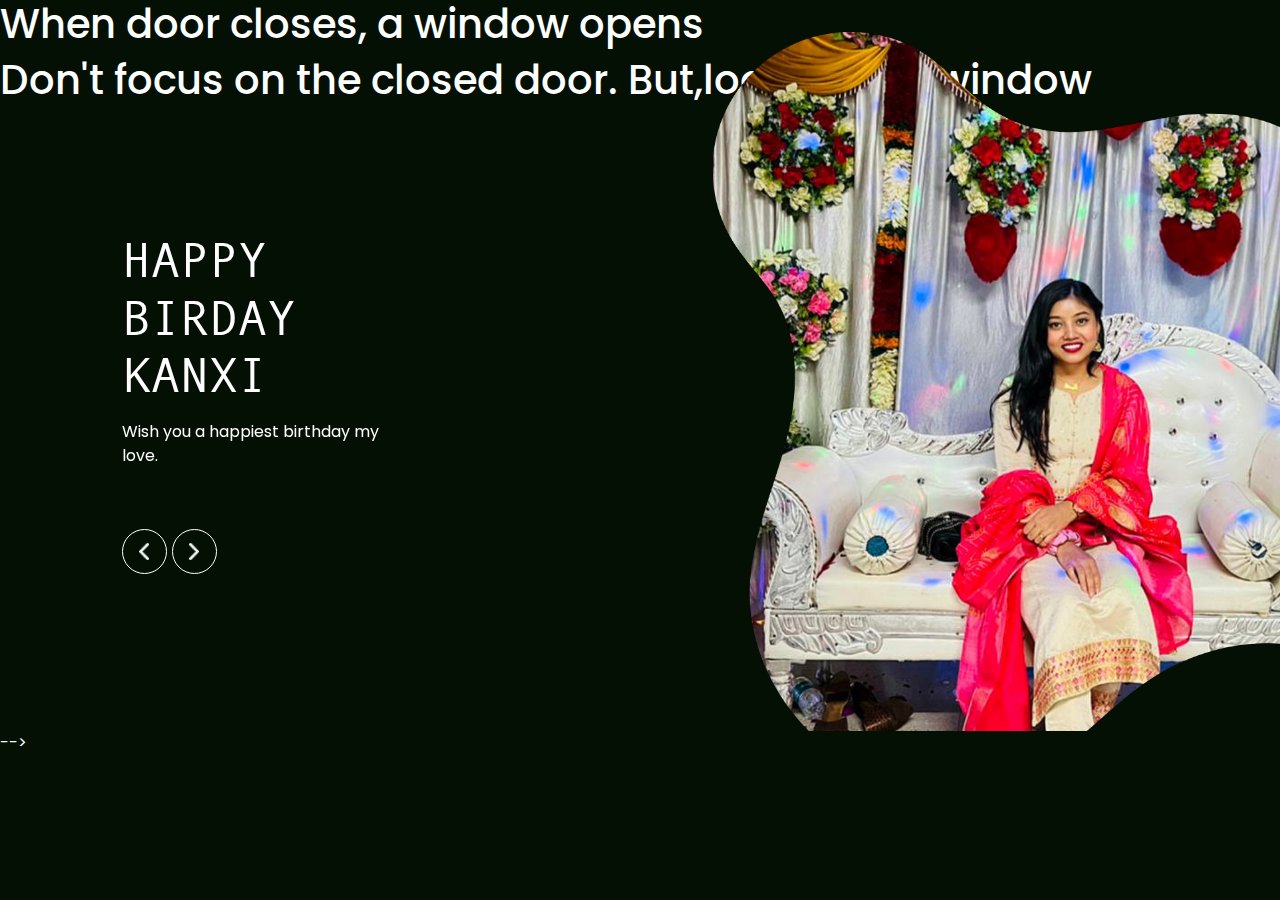
<file: index.html>
<!DOCTYPE html>
<html lang="en">

<head>
  <!-- Basic -->
  <meta charset="utf-8" />
  <meta http-equiv="X-UA-Compatible" content="IE=edge" />
  <!-- Mobile Metas -->
  <meta name="viewport" content="width=device-width, initial-scale=1, shrink-to-fit=no" />
  <!-- Site Metas -->
  <meta name="keywords" content="" />
  <meta name="description" content="" />
  <meta name="author" content="" />

  <title>Suman</title>

  <!-- slider stylesheet -->
  <link rel="stylesheet" type="text/css" href="https://cdnjs.cloudflare.com/ajax/libs/OwlCarousel2/2.3.4/assets/owl.carousel.min.css" />

  <!-- bootstrap core css -->
  <link rel="stylesheet" type="text/css" href="css/bootstrap.css" />

  <!-- Custom styles for this template -->
  <link href=" css/style.css" rel="stylesheet" />
  <!-- responsive style -->
  <link href="css/responsive.css" rel="stylesheet" />
</head>

<body>
  <h1>When door closes, a window opens </h1>
    <h1>Don't focus on the closed door. But,look for the window</h1>
<!--   <div class="hero_area">
    <!-- slider section -->
    <section class=" slider_section position-relative">
      <div class="container-fluid">
        <div class="row slider-row">
          <div class="col-lg-3 offset-lg-1">
            <div id="carouselExampleIndicators" class="carousel slide" data-ride="carousel">
              <div class="carousel-inner">
                <div class="carousel-item active">
                  <div class="detail-box">
                    <h1>
                      HAPPY <br />
                      BIRDAY <br />
                      KANXI
                    </h1>
                    <p>
                      Wish you a happiest birthday my love. 
                    </p>
                  </div>
                </div>
                <div class="carousel-item">
                  <div class="detail-box">
                    <h1>
                      HAPPY <br />
                      BIRDAY <br />
                      SANU
                    </h1>
                    <p>
                      Wish you have a happy, peaceful, healthy and wealthy life. &#10084; you to infinity and beyond
                    </p>
                  </div>
                </div>
              </div>
              <div class="carousel_control-box">
                <div class="carousel_btn-container">
                  <a class="carousel-control-prev" href="#carouselExampleIndicators" role="button" data-slide="prev">
                    <span class="sr-only">Previous</span>
                  </a>
                  <a class="carousel-control-next" href="#carouselExampleIndicators" role="button" data-slide="next">
                    <span class="sr-only">Next</span>
                  </a>
                </div>
              </div>
            </div>
          </div>
          <div class="col-lg-8 px-0">
            <div class="img-box">
              <img src="images/1.png" alt="" />
            </div>
          </div>
        </div>
      </div>
    </section> -->
    <!-- end slider section -->
<!--   </div> -->


  <!-- gallery section -->
<!--   <section class="gallery_section layout_padding-top">
    <div class="container">
      <div class="row">
        <div class="col-lg-5 ml-auto">
          <div class="heading_container">
            <h2>
              What makes her happy
            </h2>
            <p>
              ...............It is a long list.............
            </p>
          </div>
        </div>
      </div>
    </div>
    <div class="gallery_container">
      <div class="gallery_bg">
        <img src="images/gallery-bg.png" alt="" />
      </div>
      <div class="container">
        <div class="gallery_box">
          <div class="box b1">
            <div class="img-box">
              <img src="images/m1.jpg" alt="" />
            </div>
          </div>
          <div class="box b2">
            <div class="img-box">
              <img src="images/m2.jpg" alt="" />
            </div>
          </div>
          <div class="box b3">
            <div class="img-box">
              <img src="images/m3.jpg" alt="" />
            </div>
          </div>
        </div>
      </div>
    </div>
  </section> -->
  <!-- end gallery section -->

  <!-- blog section 1 -->

<!--   <section class="blog_section layout_padding">
    <div class="container">
      <div class="row">
        <div class="col-md-5">
          <div class="detail-box">
            <div class="heading_container">
              <h2>
                Her Special Collection
              </h2>
              <p>
                ..........I wish I will be part of these things........
              </p>
            </div>
          </div>
        </div>
      </div>
    </div>
    <div class="blog_container">
      <div class="blog_bg">
        <img src="images/gallery-bg.png" alt="" />
      </div>
      <div class="container">
        <div class="blog_box">
          <div class="row">
            <div class="col-md-6">
              <div class="box b1">
                <div class="img-box">
                  <img src="images/b1.png" alt="" />
                </div>
                <div class="blog-detail">
                  <div class="blog_title">
                    <h5>
                      Skating
                    </h5>
                  </div>
                  <p>
                    Skating involves gliding on ice, roller skates, or skateboards. It includes ice skating, roller skating, and skateboarding. It offers physical benefits, artistic expression, and various styles. Safety precautions are important. Skating appeals to a wide range of individuals, combining athleticism, artistry, and personal style.
                  </p>
                </div>
              </div>
            </div>
            <div class="col-md-6">
              <div class="box b2">
                <div class="img-box">
                  <img src="images/b2.png" alt="" />
                </div>
                <div class="blog-detail">
                  <div class="blog_title">
                    <h5>
                      Persian Cat
                    </h5>
                  </div>
                  <p>
                    The Persian cat is a longhaired breed known for its distinctive appearance and gentle temperament. It originated in Persia (modern-day Iran) and is one of the oldest cat breeds. Persian cats have a round face, flat nose, and large, expressive eyes. They have a calm and docile nature, making them great companions for a relaxed lifestyle.
                  </p>
                </div>
              </div>
            </div>
          </div>
        </div>
      </div>
    </div>
  </section> -->

  <!-- end blog section1 -->


<!-- blog section 2 -->

<!-- <section class="blog_section2 layout_padding">
  <div class="container">
    <div class="row">
      <div class="col-md-5">
        <div class="detail-box">
        </div>
      </div>
    </div>
  </div>
  <div class="blog_container">
    <div class="blog_bg">
      <img src="images/gallery-bg.png" alt="" />
    </div>
    <div class="container">
      <div class="blog_box">
        <div class="row">
          <div class="col-md-6">
            <div class="box b1">
              <div class="img-box">
                <img src="images/b3.png" alt="" />
              </div>
              <div class="blog-detail">
                <div class="blog_title">
                  <h5>
                    Nursing
                  </h5>
                </div>
                <p>
                  Nursing is a profession focused on providing healthcare and support to individuals, families, and communities. Nurses assess and care for patients, administer medications, collaborate with healthcare teams, educate patients, and advocate for their well-being. They play a vital role in promoting health and treating illnesses in various healthcare settings.
                </p>
              </div>
            </div>
          </div>
          <div class="col-md-6">
            <div class="box b2">
              <div class="img-box">
                <img src="images/b4.png" alt="" />
              </div>
              <div class="blog-detail">
                <div class="blog_title">
                  <h5>
                    Sleeping
                  </h5>
                </div>
                <p>
                  Sleeping is a natural and essential process that allows the body and mind to rest and rejuvenate. It is crucial for physical and mental health. During sleep, the body repairs and regenerates tissues, strengthens the immune system, consolidates memories, and supports overall well-being. Adequate sleep is vital for optimal functioning.
                </p>
              </div>
            </div>
          </div>
        </div>
      </div>
    </div>
  </div>
</section> -->

<!-- end blog section2 -->




  <!-- client section -->

<!--   <section class="client_section layout_padding">
    <div class="container">
      <div class="row">
        <div class="col-lg-5 ml-auto">
          <div class="heading_container">
            <h2>
              What she likes
            </h2>
            <p>
              She will buy everything by herself &#128516;
            </p>
          </div>
        </div>
      </div>
    </div>
    <div class="client_container">
      <div class="client_bg">
        <img src="images/gallery-bg.png" alt="" />
      </div>
      <div class="container">
        <div class="client_box">
          <div class="row">
            <div class="col-lg-6">
              <div class="box b1">
                <div id="carouselExampleControls" class="carousel slide" data-ride="carousel">
                  <div class="carousel-inner">
                    <div class="carousel-item active">
                      <div class="client_content-box layout_padding">
                        <div class="img-box">
                          <img src="images/l1.png" alt="" />
                        </div>
                        <div class="detail-box">
                          <h4>
                            Sunflower
                          </h4>
                          <p>
                            Sunflower is a tall, vibrant flowering plant with large, yellow petals and a brown center. It is cultivated for its edible seeds and oil, used in cooking and various products. Sunflowers are also valued for their beauty and symbolism, representing happiness, positivity, and a love for nature.
                          </p>
                          <img src="images/l1.png" alt="" />
                        </div>
                      </div>
                    </div>
                    <div class="carousel-item">
                      <div class="client_content-box layout_padding">
                        <div class="img-box">
                          <img src="images/l2.png" alt="" />
                        </div>
                        <div class="detail-box">
                          <h4>
                            Lavender
                          </h4>
                          <p>
                            Lavender is a fragrant flowering plant known for its vibrant purple blooms and aromatic scent. It is used in various industries, including perfumery, cosmetics, and culinary applications. Lavender is also known for its calming properties and is often used in aromatherapy and relaxation techniques.
                          </p>
                          <img src="images/l2.png" alt="" />
                        </div>
                      </div>
                    </div>
                    <div class="carousel-item">
                      <div class="client_content-box layout_padding">
                        <div class="img-box">
                          <img src="images/l3.png" alt="" />
                        </div>
                        <div class="detail-box">
                          <h4>
                            MOMO
                          </h4>
                          <p>
                            "Momo's Food" is a popular Nepalese/Tibetan dish consisting of steamed dumplings filled with various ingredients such as minced meat, vegetables, or cheese. These delicious dumplings are often served with a flavorful dipping sauce and are a beloved staple in the cuisine of the Himalayan region.
                          </p>
                          <img src="images/l3.png" alt="" />
                        </div>
                      </div>
                    </div>
                    <div class="carousel-item">
                      <div class="client_content-box layout_padding">
                        <div class="img-box">
                          <img src="images/l4.png" alt="" />
                        </div>
                        <div class="detail-box">
                          <h4>
                            Shoe
                          </h4>
                          <p>
                            A shoe is a type of footwear designed to protect and provide comfort to the foot. It typically consists of a sole attached to an upper, which covers the foot. Shoes come in various styles, materials, and designs, serving both practical and fashion purposes for different activities and occasions.
                          </p>
                          <img src="images/l4.png" alt="" />
                        </div>
                      </div>
                    </div>
                    <div class="carousel-item">
                      <div class="client_content-box layout_padding">
                        <div class="img-box">
                          <img src="images/l5.png" alt="" />
                        </div>
                        <div class="detail-box">
                          <h4>
                            K-drama
                          </h4>
                          <p>
                            K-drama, short for Korean drama, refers to television series produced in South Korea. These dramas span various genres such as romance, historical, fantasy, and more, and are known for their captivating storylines, skilled actors, and high production values. It has gained immense popularity globally.
                          </p>
                          <img src="images/l5.png" alt="" />
                        </div>
                      </div>
                    </div>
                    <div class="carousel-item">
                      <div class="client_content-box layout_padding">
                        <div class="img-box">
                          <img src="images/l6.png" alt="" />
                        </div>
                        <div class="detail-box">
                          <h4>
                            Watch
                          </h4>
                          <p>
                            A watch is a portable timekeeping device worn on the wrist or carried in a pocket. It typically consists of a clock face displaying hours, minutes, and seconds, along with various features such as date display, alarms, and timers. Watches are both functional timepieces and fashion accessories.
                          </p>
                          <img src="images/l6.png" alt="" />
                        </div>
                      </div>
                    </div>
                  </div>
                  <a class="carousel-control-prev" href="#carouselExampleControls" role="button" data-slide="prev">
                    <span class="sr-only">Previous</span>
                  </a>
                  <a class="carousel-control-next" href="#carouselExampleControls" role="button" data-slide="next">
                    <span class="sr-only">Next</span>
                  </a>
                </div>
              </div>
            </div>
            <div class="col-lg-6">
              <div class="box b2">
                  <div id="carouselExampleControls1" class="carousel slide" data-ride="carousel">
                    <div class="carousel-inner">
                      <div class="carousel-item active">
                        <div class="client_content-box layout_padding">
                          <div class="img-box1">
                            <img src="images/p1.png" alt="" />
                          </div>
                        </div>
                      </div>
                      <div class="carousel-item">
                        <div class="client_content-box layout_padding">
                          <div class="img-box1">
                            <img src="images/p2.png" alt="" />
                          </div>
                        </div>
                      </div>
                      <div class="carousel-item">
                        <div class="client_content-box layout_padding">
                          <div class="img-box1">
                            <img src="images/p3.png" alt="" />
                          </div>
                        </div>
                      </div>
                      <div class="carousel-item">
                        <div class="client_content-box layout_padding">
                          <div class="img-box1">
                            <img src="images/p4.png" alt="" />
                          </div>
                        </div>
                      </div>
                      <div class="carousel-item">
                        <div class="client_content-box layout_padding">
                          <div class="img-box1">
                            <img src="images/p5.png" alt="" />
                          </div>
                        </div>
                      </div>
                      <div class="carousel-item">
                        <div class="client_content-box layout_padding">
                          <div class="img-box1">
                            <img src="images/p6.png" alt="" />
                          </div>
                        </div>
                      </div>
                      <div class="carousel-item">
                        <div class="client_content-box layout_padding">
                          <div class="img-box1">
                            <img src="images/p7.png" alt="" />
                          </div>
                        </div>
                      </div>
                    </div>
                    <a class="carousel-control-prev" href="#carouselExampleControls1" role="button" data-slide="prev">
                      <span class="sr-only">Previous</span>
                    </a>
                    <a class="carousel-control-next" href="#carouselExampleControls1" role="button" data-slide="next">
                      <span class="sr-only">Next</span>
                    </a>
                  </div>
              </div>
            </div>
          </div>
        </div>
      </div>
    </div>
  </section> -->

  <!-- end client section -->

  <!-- info section -->

<!--   <section class="info_section ">
    <div class="info_container layout_padding-top">
      <div class="container">
        <div class="heading_container">
          
        </div>
        <div class="info_main">
              <div class="social_box">
                <a href="https://facebook.com/cozumann">
                  <img src="images/facebook.png" alt="" />
                </a>
                <a href="https://www.linkedin.com/in/cozysuman/">
                  <img src="images/linkedin.png" alt="" />
                </a>
                <a href="https://instagram.com/cozysuman">
                  <img src="images/instagram.png" alt="" />
                </a>
              </div>
        </div>
      </div>
    </div>
  </section> -->

  <!-- end info section -->

  <!-- footer section -->
<!--   <footer class="footer_section ">
    <div class="container">
      <p>
        &copy; Made with &#10084; by
        <a href="https://github.com/cozysuman">Suman Khatri</a>
      </p>
    </div>
  </footer> -->
  <!-- footer section -->

  <script src="js/jquery-3.4.1.min.js"></script>
  <script src="js/bootstrap.js"></script>
  <script src="https://cdnjs.cloudflare.com/ajax/libs/OwlCarousel2/2.3.4/owl.carousel.min.js"></script>
  <script src="js/custom.js"></script>
</body>

</html>
</file>
<file: css/style.css>
@import url("https://fonts.googleapis.com/css2?family=Open+Sans:wght@400;700&family=Poppins:wght@400;500;700&display=swap");
@font-face {
  font-family: "Andale Mono";
  src: url(../fonts/AndaleMono.ttf);
}
html {
  scroll-behavior: smooth;
  overflow-x: hidden;
}

body {
  font-family: "Poppins", sans-serif;
  color: #ffffff;
  background-color: #031003;
}

.layout_margin {
  margin-top: 90px;
  margin-bottom: 90px;
}

.layout_padding {
  padding-top: 120px;
  padding-bottom: 120px;
}

.layout_padding2 {
  padding-top: 45px;
  padding-bottom: 45px;
}

.layout_padding2-top {
  padding-top: 45px;
}

.layout_padding2-bottom {
  padding-bottom: 45px;
}

.layout_padding-top {
  padding-top: 120px;
}

.layout_padding-bottom {
  padding-bottom: 120px;
}

.heading_container {
  display: flex;
  flex-direction: column;
  align-items: flex-start;
  color: #ffffff;
}
.heading_container h2 {
  font-weight: bold;
}
.heading_container a {
  display: inline-block;
  background: #fad932;
  color: #000000;
  padding: 10px 35px;
  border-radius: 30px;
  border: 1px solid #fad932;
  transition: all 0.3s;
  text-transform: uppercase;
  margin-top: 15px;
}
.heading_container a:hover {
  background: transparent;
  color: #fad932;
}

@keyframes hueAnimate {
  0% {
    filter: hue-rotate(0deg);
  }
  100% {
    filter: hue-rotate(360deg);
  }
}
/*header section*/
.hero_area {
  position: relative;
}

.sub_page .info_section .social_box {
  filter: invert(100%);
}

.header_section .container-fluid {
  padding-right: 25px;
  padding-left: 25px;
}

.header_section .nav_container {
  margin: 0 auto;
}

.custom_nav-container.navbar-expand-lg .navbar-nav .nav-link img {
  width: 22px;
  margin-right: 15px;
}

.custom_nav-container.navbar-expand-lg .navbar-nav .nav-link {
  padding: 0px 25px;
  color: #fefeff;
  text-align: center;
  font-family: "Roboto", sans-serif;
}

.custom_menu-btn {
  z-index: 9;
  position: absolute;
  left: 0;
  top: 15px;
}
.custom_menu-btn button {
  outline: none;
  border: none;
  background-color: transparent;
}
.custom_menu-btn span {
  display: block;
  width: 35px;
  height: 5px;
  background-color: #fff;
  margin: 7px 0;
  transition: all 0.3s;
}

.custom_menu-btn .s-2 {
  transition: all 0.1s;
}

.menu_btn-style {
  position: fixed;
  left: 22px;
  top: 15px;
}
.menu_btn-style button {
  transform: translateX(14px);
}
.menu_btn-style button .s-1 {
  transform: rotate(45deg) translateY(17px);
}
.menu_btn-style button .s-2 {
  transform: translateX(-100px);
}
.menu_btn-style button .s-3 {
  transform: rotate(-45deg) translateY(-17px);
}

.position-unset {
  position: unset;
}

.navbar-expand-lg .navbar-collapse {
  flex-grow: 0;
}

.overlay {
  height: 100%;
  width: 0;
  position: fixed;
  z-index: 1;
  top: 0;
  left: 0;
  background: rgba(3, 16, 3, 0.95);
  overflow-x: hidden;
  transition: 0.5s;
}
.overlay .closebtn {
  position: absolute;
  top: 0;
  right: 30px;
  font-size: 60px;
}
.overlay a {
  display: inline-block;
  padding: 10px 15px;
  text-decoration: none;
  font-size: 18px;
  text-transform: uppercase;
  color: #ffffff;
  margin: 10px 0;
  display: block;
  transition: 0.3s;
  border: 1.5px solid #ffffff;
  border-radius: 5px;
  width: 190px;
}
.overlay a:hover {
  border-color: transparent;
  background-color: #ffffff;
}

.overlay-content {
  position: relative;
  top: 20%;
  width: 100%;
  text-align: center;
  margin-top: 30px;
  display: flex;
  flex-direction: column;
  align-items: center;
}

.menu_width {
  width: 100%;
}

.scroll-y-hidden {
  overflow-y: hidden;
}

a,
a:hover,
a:focus {
  text-decoration: none;
}

a:hover,
a:focus {
  color: initial;
}

.btn,
.btn:focus {
  outline: none !important;
  box-shadow: none;
}

.fk_width {
  width: 105px;
}

.custom_nav-container .nav_search-btn {
  background-image: url(../images/search-icon.png);
  background-size: 18px;
  background-repeat: no-repeat;
  width: 35px;
  height: 35px;
  padding: 0;
  border: none;
  background-position: center;
}

.navbar-brand {
  display: flex;
}
.navbar-brand span {
  color: #ffffff;
  font-weight: bold;
  text-transform: uppercase;
}

.custom_nav-container {
  z-index: 99999;
  padding: 15px 0;
  justify-content: flex-start;
}

.custom_nav-container .navbar-toggler {
  outline: none;
}

.custom_nav-container .navbar-toggler .navbar-toggler-icon {
  background-image: url(../images/menu.png);
  background-size: 55px;
}

.main_nav_menu {
  display: flex;
}

.user_option {
  display: flex;
  align-items: center;
  margin-left: 45px;
}
.user_option a {
  display: flex;
  align-items: center;
  margin-right: 35px;
  color: #ffffff;
  text-transform: uppercase;
}
.user_option a img {
  width: 20px;
  margin-right: 10px;
}
.user_option a span {
  color: #ffffff;
}

/*end header section*/
.slider_section {
  padding-top: 45px;
}
.slider_section #carouselExampleIndicators {
  flex: 1;
}
.slider_section .detail-box {
  color: #ffffff;
  margin-top: 75px;
}
.slider_section .detail-box h1 {
  font-size: 3rem;
  font-family: "Andale Mono";
}
.slider_section .detail-box p {
  margin-top: 15px;
}
.slider_section .detail-box a {
  display: inline-block;
  background: #fad932;
  color: #000000;
  padding: 10px 25px;
  border-radius: 30px;
  border: 1px solid #fad932;
  transition: all 0.3s;
  text-transform: uppercase;
  margin-top: 35px;
}
.slider_section .detail-box a:hover {
  background: transparent;
  color: #fad932;
}
.slider_section .img-box {
  margin-top: -125px;
}
.slider_section .img-box img {
  width: 100%;
}
.slider_section .img-box::before {
  content: "";
  position: absolute;
  top: -135px;
  left: 0;
  width: 100%;
  height: 100%;
  background: linear-gradient(to bottom, #000000, transparent, transparent);
  z-index: 1;
  display: none;
}
.slider_section .carousel_control-box {
  display: flex;
  align-items: center;
  margin-top: 45px;
}
.slider_section .carousel_btn-container {
  width: 95px;
  min-width: 95px;
  display: flex;
  justify-content: space-between;
  z-index: 999;
}
.slider_section .carousel_btn-container .carousel-control-prev,
.slider_section .carousel_btn-container .carousel-control-next {
  position: unset;
  width: 45px;
  height: 45px;
  border: none;
  border-radius: 100%;
  opacity: 1;
  background-repeat: no-repeat;
  background-size: 10px;
  background-position: center;
  border: 1.5px solid #ffffff;
  background-color: transparent;
}
.slider_section .carousel_btn-container .carousel-control-prev:hover,
.slider_section .carousel_btn-container .carousel-control-next:hover {
  background-color: #fad932;
  border-color: transparent;
}
.slider_section .carousel_btn-container .carousel-control-prev {
  background-image: url(../images/prev.png);
}
.slider_section .carousel_btn-container .carousel-control-next {
  background-image: url(../images/next.png);
}
.slider_section .carousel-indicators {
  width: 550px;
  min-width: 550px;
  position: relative;
  margin: 0;
  margin-left: 35px;
  justify-content: space-between;
}
.slider_section .carousel-indicators::before {
  content: "";
  width: calc(100% - 75px);
  height: 1px;
  position: absolute;
  top: 50%;
  left: calc(50% - 8px);
  transform: translate(-50%, -50%);
  background-color: #ffffff;
}
.slider_section .carousel-indicators .ol_design {
  width: 20px;
  height: 20px;
  position: absolute;
  top: 50%;
  left: calc(0% + 35px);
  transform: translate(-50%, -50%);
  border-radius: 100%;
  background-color: #fad932;
  transition: all 0.3s;
  z-index: 2;
}
.slider_section .carousel-indicators li {
  height: auto;
  border: none;
  opacity: 1;
  color: #ffffff;
  text-indent: 0;
  background-color: transparent;
}

.about_section .detail-box {
  margin: 35px auto;
  position: relative;
  z-index: 2;
}
.about_section .img-box {
  width: 90%;
  margin: auto;
  position: relative;
  background-repeat: no-repeat;
  margin-top: -125px;
}
.about_section .img-box .play_btn {
  background: #fad932;
  display: flex;
  align-items: center;
  justify-content: center;
  border-radius: 100%;
  width: 75px;
  height: 75px;
  position: absolute;
  z-index: 3;
  top: 50%;
  left: 50%;
  transform: translate(-50%, -50%);
}
.about_section .img-box .play_btn button {
  box-shadow: none;
  background-color: transparent;
  border: none;
  position: relative;
  z-index: 5;
}
.about_section .img-box .play_btn a {
  background: #fad932;
  display: flex;
  align-items: center;
  justify-content: center;
  border-radius: 100%;
  width: 75px;
  height: 75px;
  position: relative;
  z-index: 5;
}
.about_section .img-box .play_btn img {
  width: 20px;
  margin-left: 3px;
}
.about_section .img-box .play_btn::before {
  content: "";
  width: 100%;
  height: 100%;
  position: absolute;
  top: 50%;
  left: 50%;
  background: #fad932;
  opacity: 1;
  border-radius: 100%;
  transform: translate(-50%, -50%);
}
.about_section .img-box .play_btn::before {
  z-index: 2;
  animation: before-animation 1500ms infinite;
}
@keyframes before-animation {
  0% {
    transform: translateX(-50%) translateY(-50%) translateZ(0) scale(1);
    opacity: 1;
  }
  100% {
    transform: translateX(-50%) translateY(-50%) translateZ(0) scale(1.5);
    opacity: 0;
  }
}
.about_section .img-box .about-img {
  width: 100%;
  transform: rotate(-25deg);
  animation: hueAnimate 0.7s infinite;
}
.about_section .btn-box {
  display: flex;
  justify-content: center;
  margin-top: 75px;
  margin-bottom: 175px;
}
.about_section .btn-box a {
  display: inline-block;
  background: #ffffff;
  color: #000000;
  padding: 10px 40px;
  border-radius: 30px;
  border: 1px solid #ffffff;
  transition: all 0.3s;
}
.about_section .btn-box a:hover {
  background: transparent;
  color: #ffffff;
}

.gallery_section .gallery_container {
  position: relative;
  max-width: 1500px;
  margin: auto;
}
.gallery_section .gallery_container .gallery_bg {
  position: absolute;
  width: 100%;
  top: 10%;
  margin-left: 0;
  transform: rotate(45deg);
  z-index: -1;
}
.gallery_section .gallery_container .gallery_bg img {
  width: 100%;
}
.gallery_section .gallery_container .gallery_box {
  width: 85%;
  margin: auto;
}
.gallery_section .gallery_container .box {
  display: flex;
}
.gallery_section .gallery_container .box.b1 .img-box {
  margin-left: 7%;
}
.gallery_section .gallery_container .box.b2 .img-box {
  margin-left: 38%;
}
.gallery_section .gallery_container .box.b3 {
  justify-content: flex-end;
}
.gallery_section .gallery_container .box.b4 {
  justify-content: flex-end;
}
.gallery_section .gallery_container .box.b4 .img-box {
  margin-right: 8%;
}
.gallery_section .gallery_container .box .img-box {
  position: relative;
  margin: 5px;
  border-radius: 35px;
  overflow: hidden;
  height: 300px;
  width: 300px;
}
.gallery_section .gallery_container .box .img-box img {
  width: 100%;
  height: 100%;
}
.gallery_section .gallery_container .box .img-box h5 {
  color: #031003;
  position: absolute;
  margin: 0;
  top: 50%;
  left: 50%;
  transform: translate(-50%, -50%);
  text-transform: uppercase;
}

.blog_section .detail-box {
  margin: 35px auto;
  position: relative;
  z-index: 2;
}
.blog_section .blog_container {
  position: relative;
  max-width: 1500px;
  margin: auto;
}
.blog_section .blog_container .blog_bg {
  position: absolute;
  width: 100%;
  top: 10%;
  margin-left: 0;
  transform: rotate(-45deg);
  z-index: -1;
}
.blog_section .blog_container .blog_bg img {
  width: 100%;
}
.blog_section .blog_box {
  width: 80%;
  margin: auto;
}
.blog_section .box {
  margin-top: 55px;
  background-color: #ffffff;
  border-radius: 35px;
  overflow: hidden;
}
.blog_section .box.b1 {
  margin-top: 100%;
}
.blog_section .box .img-box {
  position: relative;
}
.blog_section .box .img-box img {
  width: 100%;
}
.blog_section .box .blog-detail {
  padding: 25px 25px 15px;
}
.blog_section .box .blog-detail .blog_post {
  display: flex;
  justify-content: space-between;
}
.blog_section .box .blog-detail .blog_post h6 {
  color: #c2bebe;
}
.blog_section .box .blog-detail h5 {
  color: #031003;
  text-transform: uppercase;
  font-weight: bold;
}
.blog_section .box .blog-detail p {
  color: #404040;
}

.blog_section2 .detail-box {
  margin: 35px auto;
  position: relative;
  z-index: 2;
}
.blog_section2 .blog_container {
  position: relative;
  max-width: 1500px;
  margin: auto;
}
.blog_section2 .blog_container .blog_bg {
  position: absolute;
  width: 100%;
  top: 10%;
  margin-left: 0;
  transform: rotate(45deg);
  z-index: -1;
}
.blog_section2 .blog_container .blog_bg img {
  width: 100%;
}
.blog_section2 .blog_box {
  width: 80%;
  margin: auto;
}
.blog_section2 .box {
  margin-top: 55px;
  background-color: #ffffff;
  border-radius: 35px;
  overflow: hidden;
}
.blog_section2 .box.b1 {
  margin-top: 0%;
}
.blog_section2 .box.b2 {
  margin-top: 100%;
}
.blog_section2 .box .img-box {
  position: relative;
}
.blog_section2 .box .img-box img {
  width: 100%;
}
.blog_section2 .box .blog-detail {
  padding: 25px 25px 15px;
}
.blog_section2 .box .blog-detail .blog_post {
  display: flex;
  justify-content: space-between;
}
.blog_section2 .box .blog-detail .blog_post h6 {
  color: #c2bebe;
}
.blog_section2 .box .blog-detail h5 {
  color: #031003;
  text-transform: uppercase;
  font-weight: bold;
}
.blog_section2 .box .blog-detail p {
  color: #404040;
}

.client_section .client_container {
  position: relative;
  max-width: 1500px;
  margin: auto;
}
.client_section .client_container .client_bg {
  position: absolute;
  width: 100%;
  top: 10%;
  margin-left: 0;
  transform: rotate(45deg);
  z-index: -1;
}
.client_section .client_container .client_bg img {
  width: 100%;
}
.client_section .client_box {
  width: 80%;
  margin: auto;
}
.client_section .box {
  position: relative;
}
.client_section .box.b2 {
  margin-top: 100%;
}
.client_section .client_content-box {
  display: flex;
  flex-direction: column;
  align-items: center;
  text-align: center;
  margin: 0 10px;
}
.client_section .client_content-box .img-box {
  width: 125px;
  border-radius: 100%;
  margin-bottom: -62px;
  position: relative;
  z-index: 2;
}
.client_section .client_content-box .img-box img {
  width: 100%;
}
.client_section .client_content-box .detail-box {
  padding: 95px 25px 45px 25px;
  background-color: #ffffff;
  border-radius: 35px;
}
.client_section .client_content-box .detail-box h4 {
  color: #1d1b28;
  font-weight: bold;
}
.client_section .client_content-box .detail-box p {
  color: #1d1b28;
  margin-top: 25px;
}
.client_section .client_content-box .detail-box img {
  width: 35px;
  margin-top: 25px;
}
.client_section .carousel-control-prev,
.client_section .carousel-control-next {
  width: 50px;
  height: 50px;
  background-color: #000000;
  opacity: 1;
  top: 50%;
  background-repeat: no-repeat;
  background-position: center;
  background-size: 12px;
  border-radius: 5px;
}
.client_section .carousel-control-prev:hover,
.client_section .carousel-control-next:hover {
  background-color: #fad932;
}
.client_section .carousel-control-prev {
  background-image: url(../images/prev-arrow.png);
  left: -65px;
}
.client_section .carousel-control-next {
  background-image: url(../images/next-arrow.png);
  right: -65px;
}

/* info section */
.info_section {
  position: relative;
  margin-top: -85px;
}
.info_section .heading_container {
  margin-bottom: 25px;
}
.info_section .info_main .row {
  align-items: center;
}
.info_section .info_logo {
  display: flex;
}
.info_section .info_logo img {
  width: 65px;
}
.info_section .social_box {
  display: flex;
  align-items: center;
  justify-content: center;
}
.info_section .social_box a {
  margin: 0 10px;
}
.info_section a {
  text-transform: none;
}
.info_section h5 {
  margin-bottom: 12px;
  font-size: 24px;
  color: #3eb4b8;
}
.info_section p {
  color: #323232;
}
.info_section ul {
  padding: 0;
}
.info_section ul li {
  list-style-type: none;
  margin: 3px 0;
}
.info_section ul li a {
  color: #ffffff;
}
.info_section .info_link-box {
  display: flex;
  flex-direction: column;
}
.info_section .info_contact .link-box {
  display: flex;
  align-items: center;
  margin: 15px 0;
  color: #ffffff;
}
.info_section .info_contact .link-box .img-box {
  display: flex;
  justify-content: center;
  align-items: center;
  margin-right: 10px;
}
.info_section .info_contact .link-box .img-box img {
  width: 20px;
}
.info_section .info_contact .link-box h6 {
  margin-bottom: 0;
}

/* end info section */
/* footer section*/
.footer_section {
  color: #ffffff;
}

.footer_section p {
  margin: 0;
  padding: 20px 0;
}

.footer_section a {
  color: #ffffff;
}

.modal-dialog {
  max-width: 800px;
  margin: 30px auto;
}

.modal-body {
  position: relative;
  padding: 0px;
}

.close {
  position: absolute;
  right: -30px;
  top: 0;
  z-index: 999;
  font-size: 2rem;
  font-weight: normal;
  color: #fff;
  opacity: 1;
}/*# sourceMappingURL=style.css.map */
</file>
<file: css/responsive.css>
/* @media (min-width:1500px) {
    .gallery_section .gallery_container .gallery_bg {
        max-width: 1500px;
        left: 10%;

    }
}

@media (min-width:2000px) {
    .gallery_section .gallery_container .gallery_bg {
        left: 15%;

    }
} */

@media (max-width: 1260px) {}

@media (max-width: 1120px) {}

@media (max-width: 992px) {
    .main_nav_menu {
        justify-content: space-between;
    }

    .user_option {
        margin-left: 0;
    }

    .navbar-brand {
        margin-right: 0;
    }

    .slider-row {
        flex-direction: column-reverse;
    }

    .slider_section .img-box {
        margin-top: -135px;
    }

    .slider_section .detail-box {
        margin-top: 0;
    }

    .slider_section .img-box::before {
        display: block;
    }

    .slider_section .carousel-indicators {
        width: 450px;
        min-width: 450px;
    }

    .about_section .img-box {
        width: 100%;
        padding: 0 5px;
        margin-top: 0;
    }

    .gallery_section .gallery_container .gallery_bg {
        top: -75px;
    }

    .gallery_section .gallery_container .gallery_box {
        margin-top: 200px;
    }

    .blog_section .blog_container .blog_bg {
        top: 0;
    }

    .blog_section .blog_box {
        width: 100%;
    }

    .blog_section .box.b1 {
        margin-top: 35%;
    }

    .client_section .client_box {
        width: 100%;
    }

    .client_section .box {
        margin-top: 75px;
    }

    .client_section .camera_img-box {
        margin-top: 45px;
        padding-left: 45px;
    }

    .footer_section {
        text-align: center;
    }

    .social_box {
        filter: invert(100%);
    }

}

@media (max-width: 856px) {

    .client_section .carousel-control-prev,
    .client_section .carousel-control-next {
        top: 100%;

    }

    .client_section .carousel-control-prev {
        left: 50%;
        transform: translate(-105%, -50%);
    }

    .client_section .carousel-control-next {
        right: 50%;
        transform: translate(105%, -50%);
    }
}

@media (max-width: 767px) {

    .layout_padding {
        padding-top: 90px;
        padding-bottom: 90px;
    }

    .layout_padding-top {
        padding-top: 90px;
    }

    .layout_padding-bottom {
        padding-bottom: 90px;
    }


    .info_section .info_top .info_form {
        margin-bottom: 35px;
    }

    .info_section .info_main .row>div {
        display: flex;
        flex-direction: column;
        align-items: center;
        text-align: center;
        margin-bottom: 25px;
    }

    .info_section .info_contact .link-box {
        justify-content: center;
    }

    .slider_section .carousel-indicators {
        width: 400px;
        min-width: 400px;
    }

    .gallery_section .gallery_container .box {
        flex-direction: column;
        align-items: center;

    }

    .gallery_section .gallery_container .gallery_box {
        width: 100%;
    }

    .gallery_section .gallery_container .box.b1 .img-box {
        margin-left: 10px;
    }

    .gallery_section .gallery_container .box.b4 .img-box {
        margin-right: 10px;
    }

    .info_section .heading_container {
        align-items: center;
    }
}

@media (max-width: 576px) {
    .slider_section .carousel_control-box {
        flex-direction: column;
        align-items: flex-start;
    }

    .slider_section .carousel-indicators {
        width: 100%;
        min-width: 100%;
        margin-left: 0;
        margin-top: 35px;
    }

    .slider_section .img-box::before {
        background: -webkit-gradient(linear, left top, left bottom, from(#000000), to(transparent));
        background: linear-gradient(to bottom, #000, transparent);
    }

    .gallery_section .gallery_container .box .img-box {
        width: 100%;
        border-radius: 10px;
    }

    .blog_section .box {
        border-radius: 25px;
    }
}

@media (max-width: 480px) {
    .main_nav_menu {
        justify-content: center;
    }

    .fk_width {
        width: 10px;
    }

    .user_option {
        display: none;
    }

    .about_section .img-box .play_btn,
    .about_section .img-box .play_btn a {
        width: 55px;
        height: 55px;
    }
}

@media (max-width: 420px) {}

@media (max-width: 360px) {}

@media (min-width: 1200px) {
    .container {
        max-width: 1170px;
    }

}
</file>
